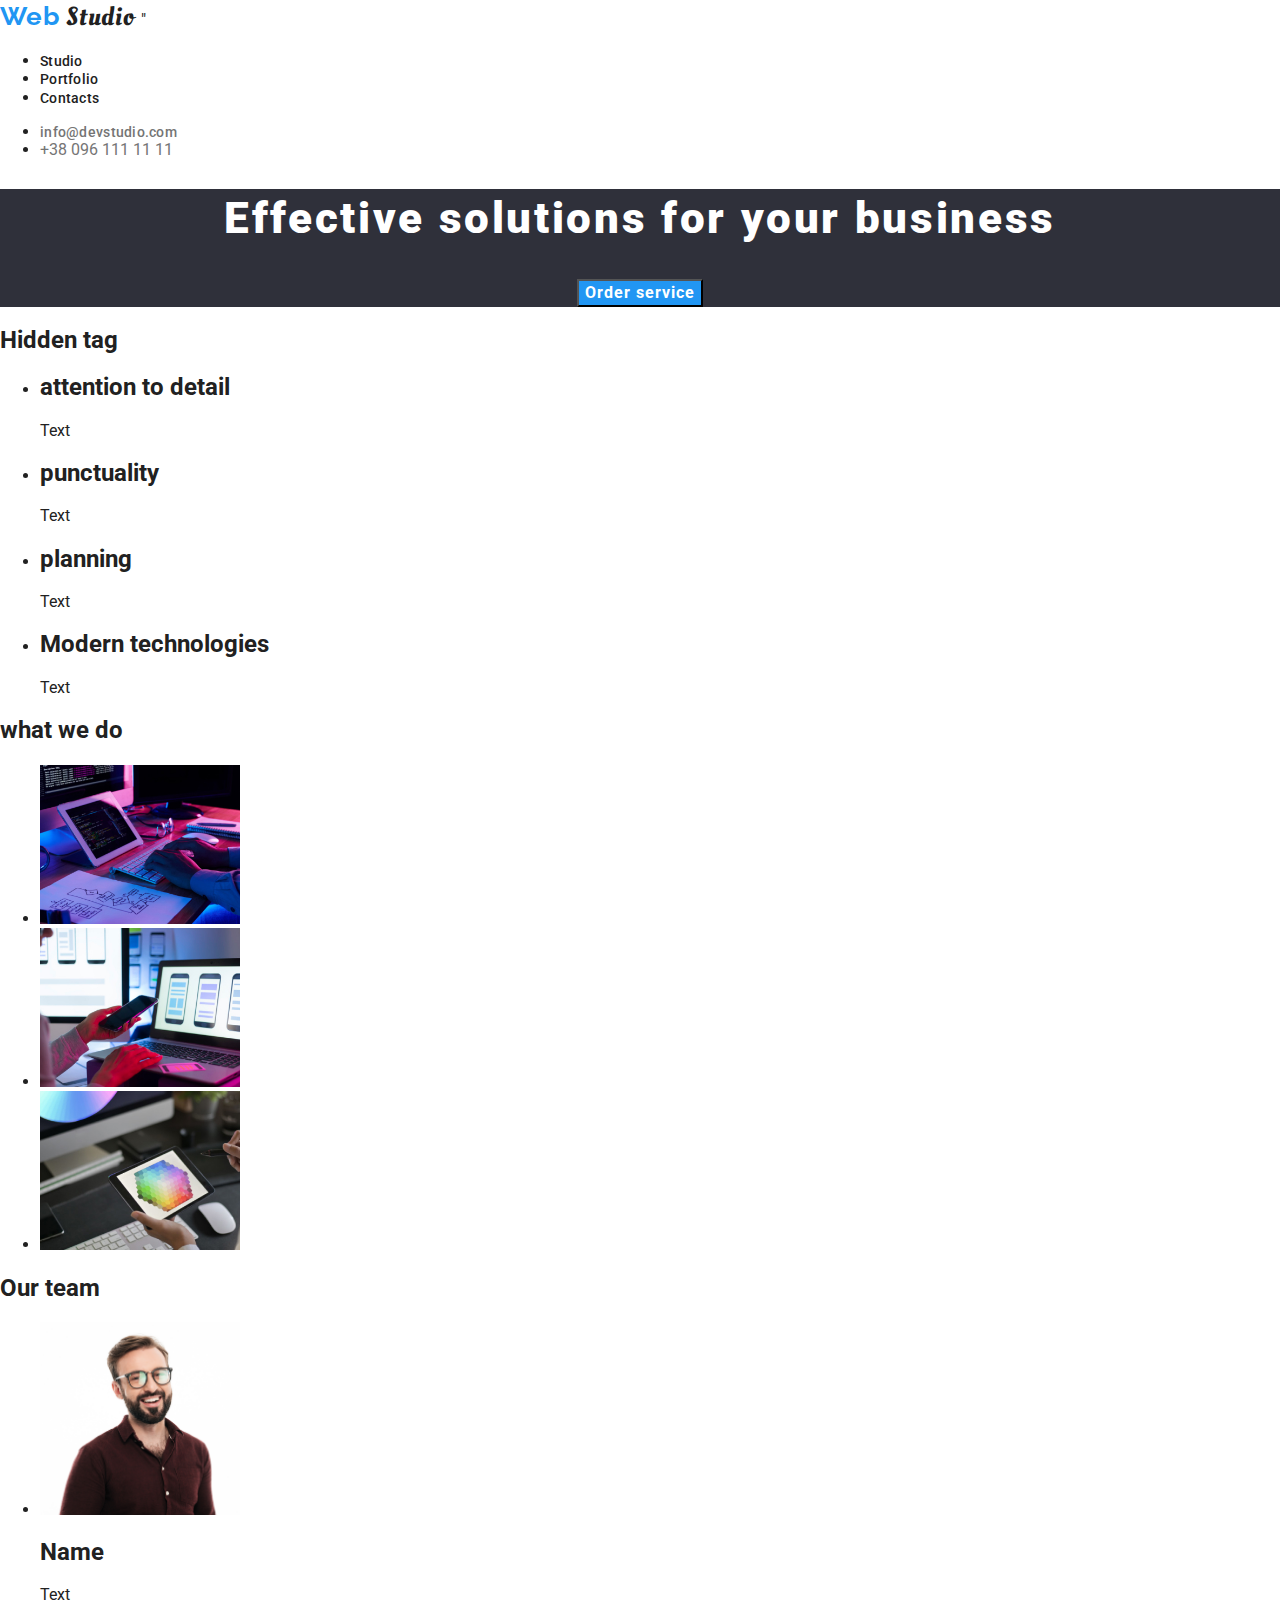
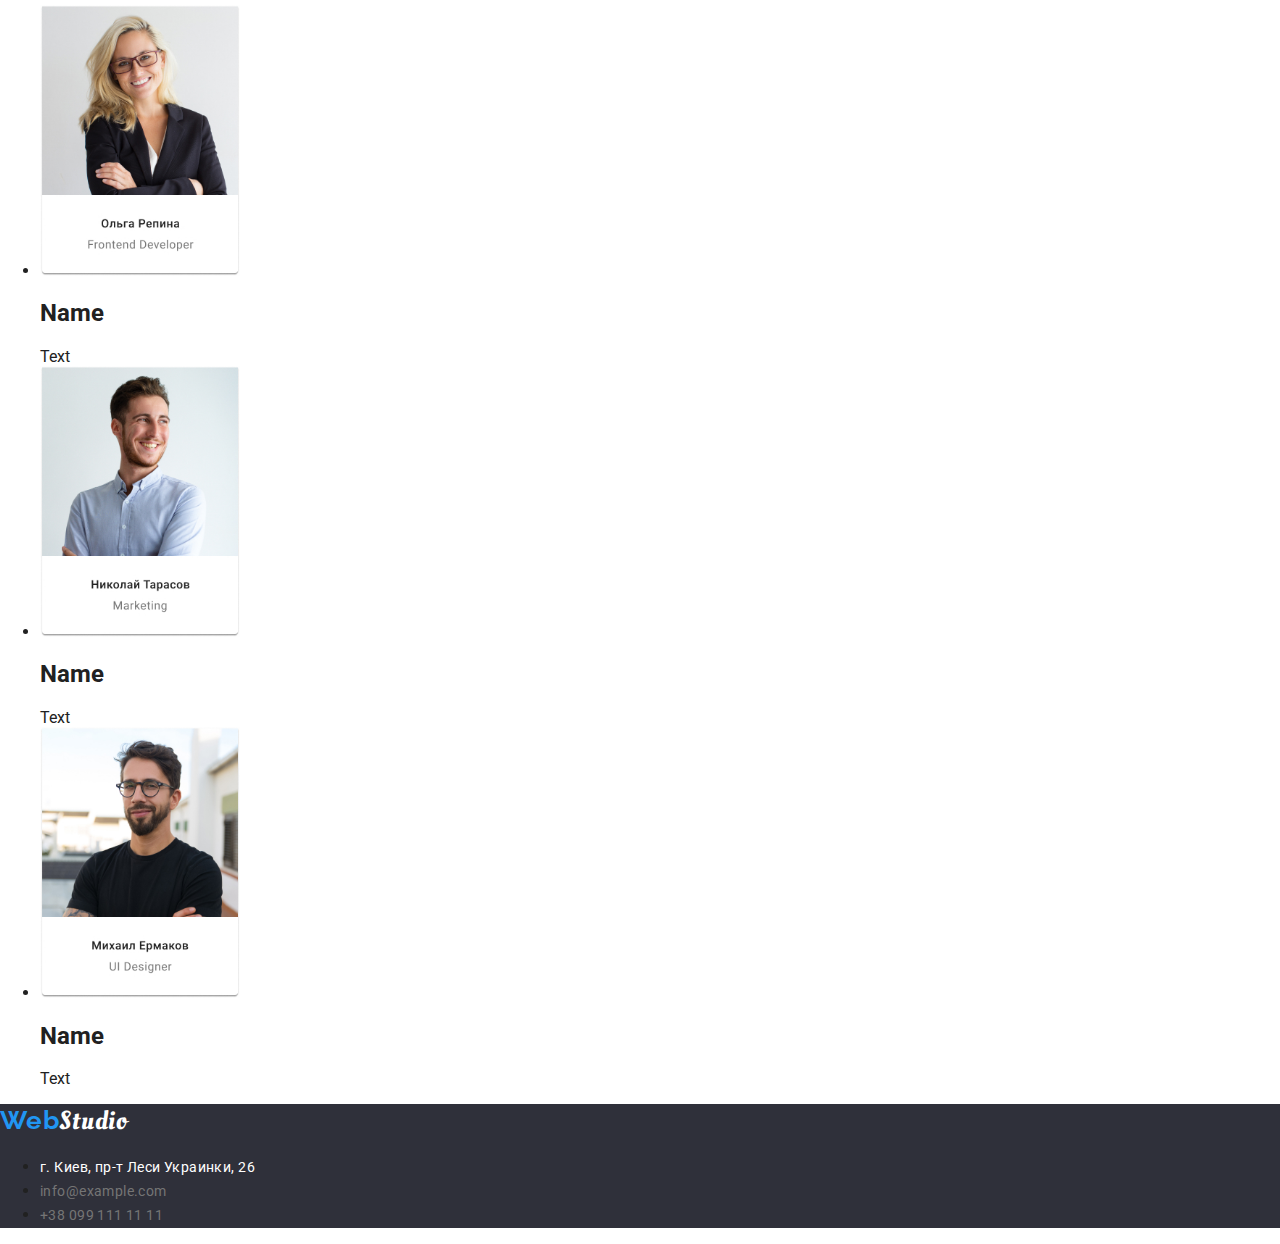
<file: index.html>
<!DOCTYPE html>
<html lang="en">

<head>
    
    <meta charset="UTF-8">
    <meta http-equiv="X-UA-Compatible" content="IE=edge">
    <meta name="viewport" content="width=device-width, initial-scale=1.0">
    <title>HomeWork1</title>
    <link rel="stylesheet" href="https://cdnjs.cloudflare.com/ajax/libs/modern-normalize/1.1.0/modern-normalize.min.css">
    <link rel="preconnect" href="https://fonts.googleapis.com">
    <link rel="preconnect" href="https://fonts.gstatic.com" crossorigin>
    <link rel="preconnect" href="https://fonts.googleapis.com">
    <link rel="preconnect" href="https://fonts.gstatic.com" crossorigin>
    <link
        href="https://fonts.googleapis.com/css2?family=Oleo+Script&family=Raleway:wght@700&family=Roboto:wght@400;500;700;900&display=swap"
        rel="stylesheet">
      
        <link rel="stylesheet" href="./css/styleSecond.css">
</head>

<body>
    <header>
        <!--Cap of the site-->
        <div class= "conteiner">
        <nav>
            <a class= "nav-head" href=""><span class="word-first"> Web </span><span class="word-second"> Studio </span></a>"
            </a>
            <ul class="navlist-first" >
                <li><a class="navstudio" href="./index.html">Studio</a></li>
                <li><a class="navportfolio" href="./portfolio.html">Portfolio</a></li>
                <li><a class="navcont" href="">Contacts</a></li>
                </ul>
            </nav>
            <ul>
            <li> <a class="navemail" href="mailto:info@devstudio.com">info@devstudio.com </a></li>
            <li><a class="navfhone-header" href="tel:+380961111111"> +38 096 111 11 11 </a></li>
        </ul>
      
        </div>
        </header>
    <main>
        <!--Hero-->
        <section class="hero">
            <div class="hero-contener">
            <h1 class="hero-title">Effective solutions for your business </h1>
           <button class="button-hero" type = "button">Order service</button>
    </div>
        </section>
        <!--Our advantages-->
        <section class="advantages">
            <div>
            <h2>Hidden tag</h2>
            <ul class="advantages-list">
                <li>
                    <h2 class="advantages-head">attention to detail</h2>
                    <p class="advantages-text">Text</p>
                </li>
                <li>
                    <h2 class="advantages-head">punctuality</h2>
                    <p class="advantages-text">Text</p>
                <li>
                    <h2 class="advantages-head">planning</h2>
                    <p class="advantages-text">Text</p>
                <li>
                    <h2 class="advantages-head">Modern technologies</h2>
                    <p class="advantages-text">Text</p>
            </ul>
            </div>
        </section>
        <!--our activity picture-->
        <section class="activity">
            <div>
            <h2 class="actvity-head">what we do</h2>
            <ul class="activity-list">
                <li class="activity-list-li"><img src="/images/box 1.jpg" width="200" alt="pictures1"></li>
                <li class="activity-list-li"><img src="/images/box 2.jpg" width="200" alt="pictures2"></li>
                <li class="activity-list-li"><img src="/images/box 3.jpg" width="200" alt="pictures3"></li>
            </ul>
            </div>
        </section>

        <!--Our team-->
        <section>
            <div>
            <h2 class="team-head">Our team</h2>
            <ul>
                <li class="team-text"><img  src="/images/team_card.jpg" width="200" alt="picters">
                    <h2 class="team-photo">Name</h2> Text
                </li>
                <li class="team-text"><img src="/images/team card 2.jpg" width="200" alt="picters">
                    <h2 class="team-photo">Name</h2>Text
                </li>
                <li class="team-text"><img src="/images/team card 3.jpg" width="200" alt="pisters">
                    <h2 class="team-photo">Name</h2>Text
                </li>
                <li class="team-text"><img src="/images/team card 4.jpg" width="200" alt="picters">
                    <h2 class="team-photo">Name</h2>Text
                </li>
            </ul>

</div>
        </section>
</main>

        <footer class="downfoot">
            <div>
                <a class= "nav-head" href=""><span class="foot-first">Web</span><span class="foot-second">Studio</span></a>
                </a>
        
                <address class="adress-footer">
                    <ul>
                        <li><a class="footlink" href="https://goo.gl/maps/SyG1egsGHd4TxLhdA">г. Киев, пр-т Леси Украинки, 26
                            </a> </li>
        
                        <li><a class="email-foot" href="mailto:info@example.com">info@example.com</a></li>
                        <li><a class="fhone-foot" href="tel:+380991111111">+38 099 111 11 11</a></li>
                    </ul>
                </address>
        
            </div>
        </footer>




</body>

</html>
</file>
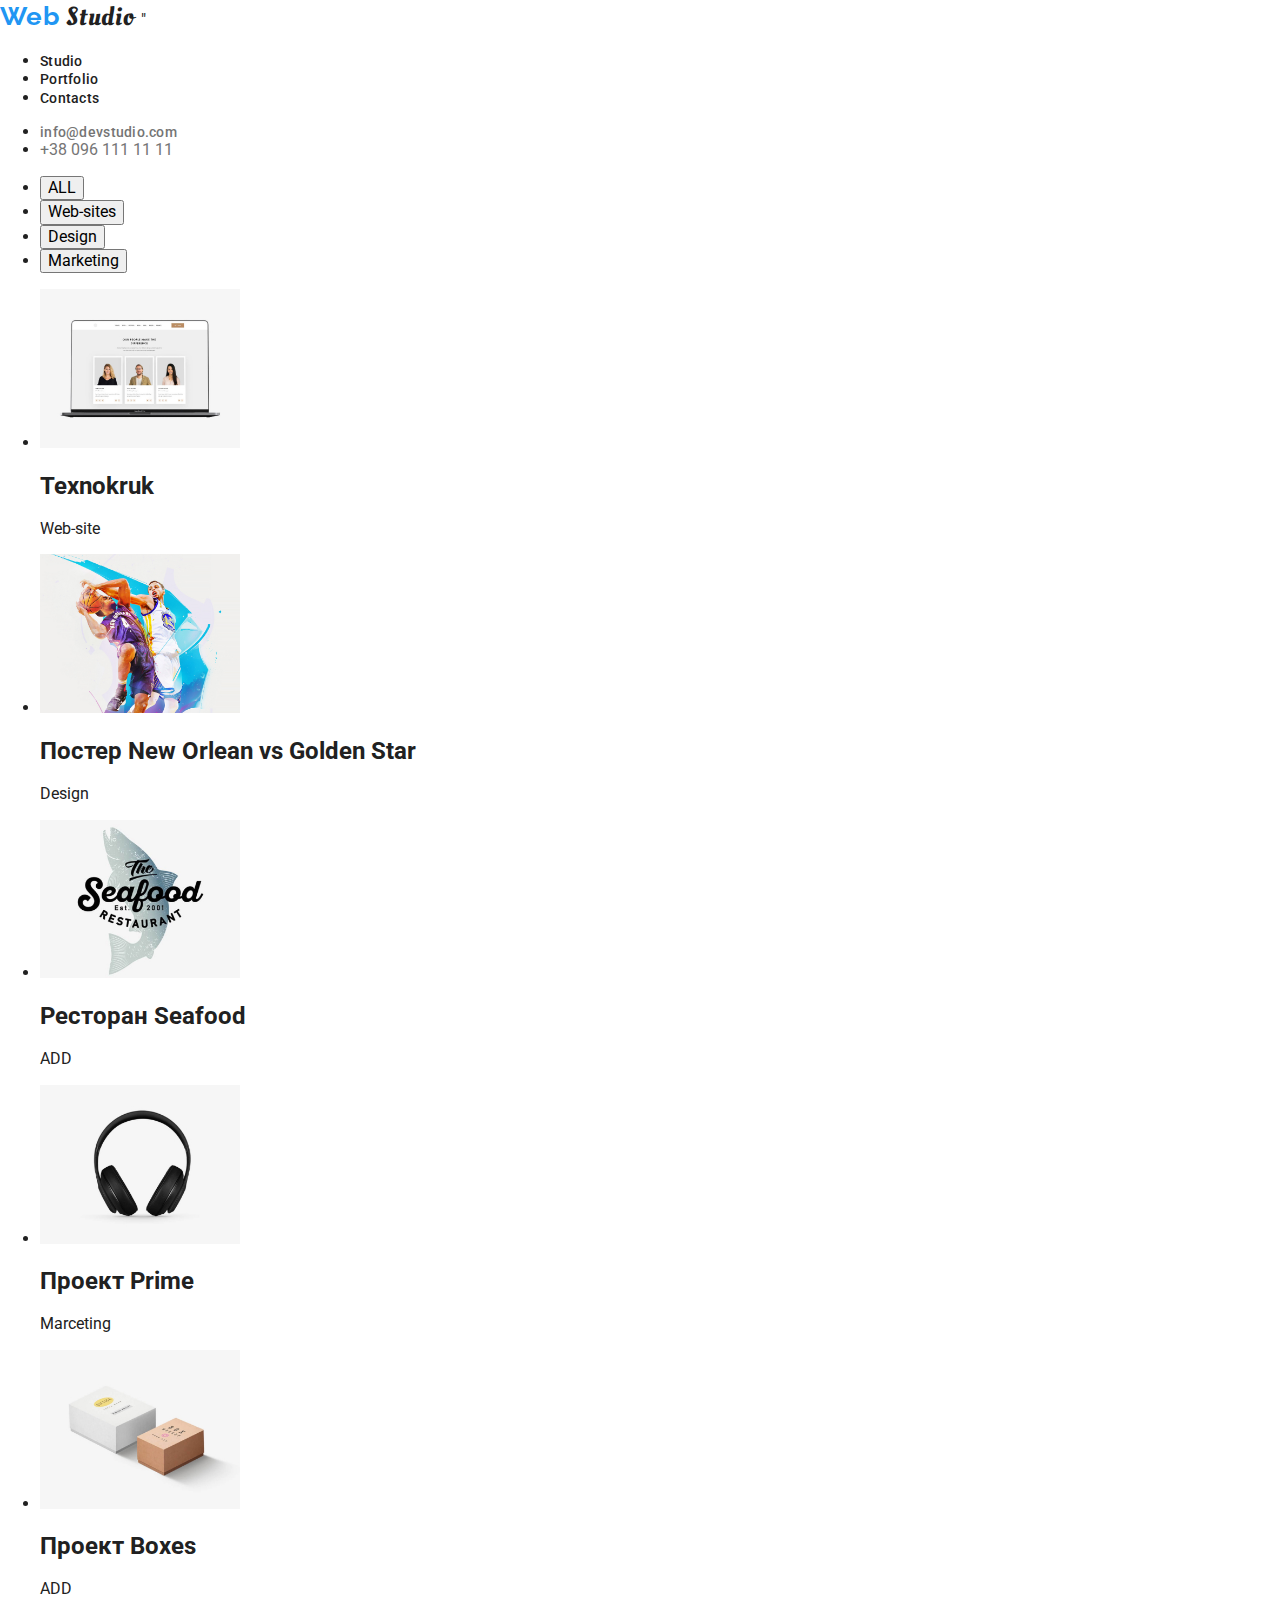
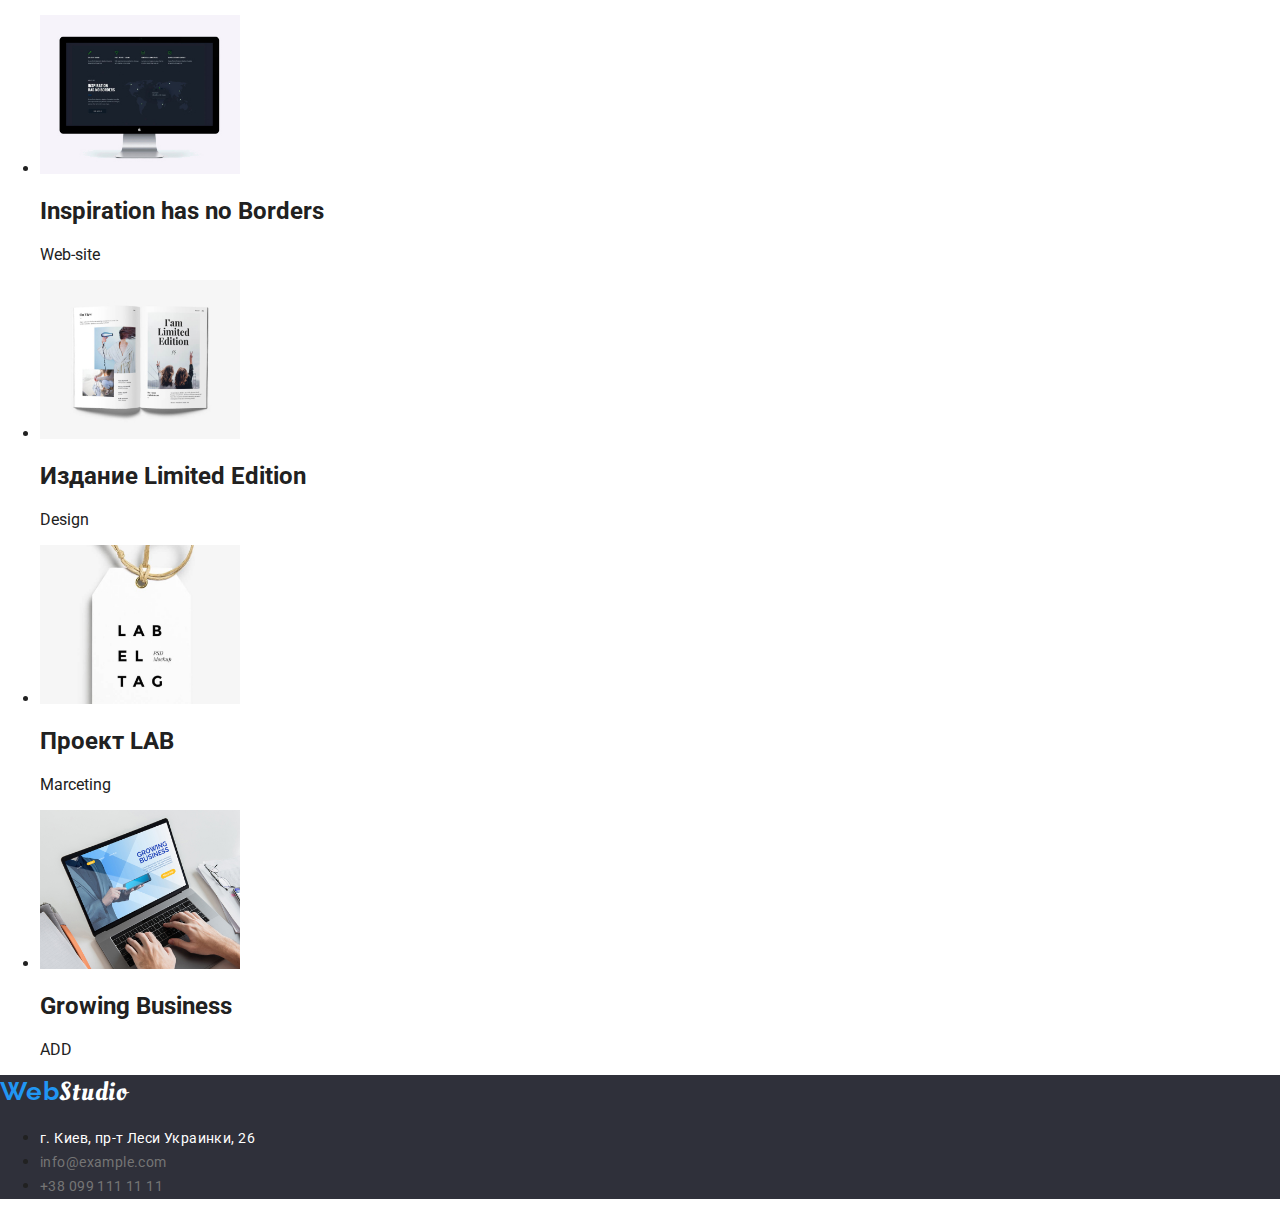
<file: portfolio.html>
<!DOCTYPE html>
<html lang="en">

<head>
    <link rel="stylesheet" href="./css/style.css">
    <meta charset="UTF-8">
    <meta http-equiv="X-UA-Compatible" content="IE=edge">
    <meta name="viewport" content="width=device-width, initial-scale=1.0">
    <title>Portfolio</title>
        <link rel="stylesheet" href="https://cdnjs.cloudflare.com/ajax/libs/modern-normalize/1.1.0/modern-normalize.min.css">
        <link rel="preconnect" href="https://fonts.googleapis.com">
        <link rel="preconnect" href="https://fonts.gstatic.com" crossorigin>
        <link rel="preconnect" href="https://fonts.googleapis.com">
        <link rel="preconnect" href="https://fonts.gstatic.com" crossorigin>
        <link
            href="https://fonts.googleapis.com/css2?family=Oleo+Script&family=Raleway:wght@700&family=Roboto:wght@400;500;700;900&display=swap"
            rel="stylesheet">
        
        <link rel="stylesheet" href="./css/styleSecond.css">
</head>

<body>
    <header>
        <!--Cap of the site-->
        <div class="conteiner">
            <nav>
                <a class="nav-head" href=""><span class="word-first"> Web </span><span class="word-second"> Studio
                    </span></a>"
                </a>
                <ul class="navlist-first">
                    <li><a class="navstudio" href="./index.html">Studio</a></li>
                    <li><a class="navportfolio" href="./portfolio.html">Portfolio</a></li>
                    <li><a class="navcont" href="">Contacts</a></li>
                </ul>
            </nav>
            <ul>
                <li> <a class="navemail" href="mailto:info@devstudio.com">info@devstudio.com </a></li>
                <li><a class="navfhone-header" href="tel:+380961111111"> +38 096 111 11 11 </a></li>
            </ul>
    
        </div>
    </header>

    <main>
    <!--List of links-->
        <section class="button" >
            <ul class="button-list">
                <li><a href=""> <button class ="button-list-all" type="button">ALL</button></a></li>
                <li><button class ="button-list-web" type="button">Web-sites</button></li>
                <li><button class ="button-list-design" type="button">Design</button></li>
                <li><button class ="button-list-mark" type="button">Marketing</button></li>


            </ul>
        </section>
        <!--List of pictuers-cards-->

        <section class="cards">
<ul>
    <li> <img src="./images/portfolio_images/texnokryk.jpg" alt="pictures" width="200"> 
    <h2>Texnokruk</h2> <p>Web-site</p></li>
    <li><img src="./images/portfolio_images/jamp.jpg" alt="pictures" width="200">
    <h2>Постер New Orlean vs Golden Star</h2>
    <p>Design</p></li>
    <li><img src="./images/portfolio_images/Restoran.jpg" alt="pictures" width="200">
    <h2>Ресторан Seafood</h2>
    <p>ADD</p></li>
    <li><img src="./images/portfolio_images/Headfone.jpg" alt="pictures" width="200">
    <h2>Проект Prime</h2>
    <p>Marceting</p></li>
    <li><img src="./images/portfolio_images/Boxeimg.jpg" alt="pictures" width="200">
    <h2>Проект Boxes</h2>
    <p>ADD</p></li>
    <li><img src="./images/portfolio_images/inspiration.jpg" alt="pictures" width="200">
        <h2>Inspiration has no Borders</h2>
        <p>Web-site</p>
    </li>
    <li><img src="./images/portfolio_images/Magazin.jpg" alt="pictures" width="200">
    <h2>Издание Limited Edition</h2>
    <p>Design</p></li>
    <li><img src="./images/portfolio_images/Progektmg.jpg" alt="pictures" width="200">
    <h2>Проект LAB</h2>
    <p>Marceting</p></li>
    <li><img src="./images/portfolio_images/Growingjpg.jpg" alt="pictures" width="200">
    <h2>Growing Business</h2>
    <p>ADD</p></li>
   
</ul>
        </section>
    </main>

</body>

    <footer class="downfoot">
        <div>
            <a class="nav-head" href=""><span class="foot-first">Web</span><span class="foot-second">Studio</span></a>
            </a>
    
            <address class="adress-footer">
                <ul>
                    <li><a class="footlink" href="https://goo.gl/maps/SyG1egsGHd4TxLhdA">г. Киев, пр-т Леси Украинки, 26
                        </a> </li>
    
                    <li><a class="email-foot" href="mailto:info@example.com">info@example.com</a></li>
                    <li><a class="fhone-foot" href="tel:+380991111111">+38 099 111 11 11</a></li>
                </ul>
            </address>
    
        </div>
    </footer>
</file>
<file: css/styleSecond.css>
body {
    font-family: 'Roboto', 'Raleway' , 'Oleo Script' ;
    font-weight 400px;
    background-color: var(--mainwhite);
    text-decoration: none;
    font-style: normal;
    color:var(--mainblack)

}

button {
    cursor: pointer;
}


:root {
    --mainblack: #212121;
    --mainblue: #2196F3;
    --mainwhite: #FFFFFF;
    --maingrate: #757575;
    --2black: #2F303A;
    --2gray: #ECECEC;
    --3gray: #F5F4FA;
}
/*Header with design*/
/*Logo*/
.word-first {
    font-family: Raleway;
    font-size: 26px;
    font-weight: 700;
    line-height: 1.19;
    letter-spacing: 0.03em;
    font-style: normal;
    color: var(--mainblue);
    text-decoration: none;
}

.word-second {
    font-family: Oleo Script;
    font-size: 26px;
font-style: normal;
    line-height: 1.38;
    letter-spacing: 0.03em;
    text-align: left;
    color: var(--mainblack);
    text-decoration: none;}
    /*hover for link*/
    .navstudio:hover,
    .navstudio:focus,
    .navemail:hover,
    .navemail:focus{
        color:var(--mainblue)
    }

    .navstudio,.navportfolio,.navcont,.navemail{
        
            font-style: normal;
            font-weight: 500;
            font-size: 14px;
            line-height: 1.14;
            letter-spacing: 0.02em;
            color: var(--mainblack);
    }
    .navfhone-header,.navemail{
        color: var(--maingrate);
    }
        /*hover for link*/
        .navstudio:hover,
        .navstudio:focus,
        .navemail:hover,
        .navemail:focus,
        .navportfolio:hover,
        .navportfolio:focus {
            color: var(--mainblue)
        }
        /*hero*/
        /*hero-title*/
        .hero{
            background-color: var(--2black);
        }
        .hero-contener{
            text-align: center;
        }
        .hero-title{
                font-size: 44px;
                font-weight: 900;
                line-height: 1.36;
                letter-spacing: 0.06em;
                color: var(--mainwhite);
                text-align: center;
        }
/*button for hero*/

.button-hero{ 
    display: inline-block;
        background-color: var(--mainblue);
        color: var(--mainwhite);
        font-size: 16px;
        font-weight: 700;
        line-height: 1.38;
        letter-spacing: 0.06em;
        text-decoration: none;
        text-align: center;

}
    /*Footer*/
    .downfoot{
        background-color:var(--2black);
        font-style: normal;
        text-decoration: none;
    }
    address,header,footer,a{ 
        font-style: normal;
        text-decoration: none;
    }
    /*Logo footer*/
        .foot-first {
            font-family: Raleway;
            font-size: 26px;
            font-weight: 700;
            line-height: 1.19;
            letter-spacing: 0.03em;
            font-style: normal;
            color: var(--mainblue);
            text-decoration: none;
        }
    
        .foot-second {
         font-family: Oleo Script;
         font-size: 26px;
        font-style: normal;
         line-height: 1.38;
         letter-spacing: 0.03em;
         text-align: left;
         color: var(--mainwhite);
         text-decoration: none;
                }

                /*link footer*/
 .footlink:hover,
 .footlink:focus{
color: var(--mainblue);  }

.footlink{
  font-size: 14px;
 line-height: 1.71;
 letter-spacing: 0.03em;
color: var(--mainwhite);
text-decoration: none;
  }
   .email-foot,.fhone-foot{
color: var(--maingrate);
    font-size: 14px;
    line-height:1.714;
    letter-spacing: 0.03em;
    text-decoration: none;
                   }
</file>
<file: css/style.css>
/*body{
    font-family: 'Roboto',
    font-weight 400px;
    background-color: var(--mainwhite);
    text-decoration: none;
 

}
button{
    cursor: pointer;
}
footer{
    background-color: var(--2black);
}

:root{
    --mainblack:#212121;
    --mainblue:#2196F3;
    --mainwhite:#FFFFFF;
    --maingrate:#757575;
    --2black:#2F303A;
    --2gray:#ECECEC;
    --3gray:#F5F4FA;
}
/*Design header
.navlist-first{
margin-top: 0px;
}
.navlist-second {
margin: top 0px;;
}
.navstudio,
.navemail,
.navportfolio-page{
    color: var(--mainblue);
}
.navfhone-header{
    color: var(--maingrate);
}
.head-first,
.foot-first{
    font-family: Raleway;
        font-size: 26px;
        font-weight: 700;
        line-height: 1.19;
        letter-spacing: 0.03em;
        text-align: left;
    color: var(--mainblue);
    text-decoration: none;
        }
  .head-second{
    font-family: Oleo Script;
        font-size: 26px;
     
        line-height: 1.38;
        letter-spacing: 0.03em;
        text-align: left;
        color: var(--mainblack);
        text-decoration: none;
  }   
  .foot-second{
    font-family: Oleo Script;
        font-size: 26px;
       
        line-height: 1.38;
        letter-spacing: 0.03em;
        text-align: left;
        color: var(--mainwhite);
        text-decoration: none;
  }   
/*hero
 .hero{
    background-color: var(--2black);
    text-align: center;
}
.hero-title {
    font-family: Roboto;
        font-size: 44px;
        font-weight: 900;
        line-height: 1.36;
        letter-spacing: 0.06em;
       
        color: var(--mainwhite);
        margin-top: 0px;
}
.button-hero{
    display: inline-block;
    background-color: var(--mainblue);
    color: var(--mainwhite);
    font-family: Roboto;
        font-size: 16px;
        font-weight: 700;
        line-height: 1.38;
        letter-spacing: 0.06em;
        text-decoration: none;
        border-radius: 4px;
        padding: 10px 32px;
        min-width: 200px;
        border: 1px solid;
    

}
.button-hero:hover,
.button-hero:focus{
    color: aqua;
}
.navstudio,
.navportfolio,
.navcont,
.navemail,
.navfhone-header
{
    font-family: 'Roboto';
        font-style: normal;
        font-weight: 500;
        font-size: 14px;
        line-height: 1.14;
        letter-spacing: 0.02em;
}
.navfhone,
.footlink{
    font-family: "Roboto";
        font-size: 14px;
      
        line-height: 1.71;
        letter-spacing: 0.03em;
        text-align: left;
}

.advantages-head,
.actvity-head,
.team-photo{
    color: var(--mainblack);
}
.advantages-text,
.team-text
.navfhone{
    color: var(--maingrate);
    }
    
           .footlink{
        color: var(--mainwhite);
    }
    .footlink{    
       background-color: var(--2black);
    }
 
    .navportfolio:hover,
    .navportfolio:focus,
         .navstudio:hover,
         .navstudio:focus,
         .logo:hover,
         .logo:focus,
          .footlink:hover,
          .footlink:focus,
          .navfhone:hover,
          .navfhone:focus,
                  .navemail:hover,
                  .navfhone-header:hover,
                 .navemail:focus,
                 .navfhone-header:focus
    {
        color: red;

    }
  

.button-list-all:hover,
.button-list-all:focus,
.button-list-design:hover,
.button-list-design:focus,
.button-list-mark:hover,
.button-list-mark:focus,
.button-list-web:hover,
.button-list-web:focus
{
    color:yellow
}
.button-list-all,
.button-list-web,
.button-list-design,
.button-list-mark
{
    display: inline-block;
    background-color: var(--3gray);
    color: var(--mainblack);
    cursor: pointer;
    border-radius: 4px;
    font-family: Roboto;
        font-size: 16px;
        font-weight: 500;
        line-height: 1.625;
        letter-spacing: 0.03em;
        text-align: center;
        padding: 6px 22px;
        min-height: 38px;
        border: 1px solid var(--maingrate);
}

 a .button-list-all{
    background-color: var(--mainblue);
    color: var(--mainblack)
    border 1px var(--mainblue)
    min-width: 73px;
}
.button-list-web{
    min-width: 128px;
}
.button-list-design{
    min-width: 103px;
}
.button-list-mark{
    min-width: 145px;
}

.cards h2{
    color: var(--mainblack);
}
.cards p{
    color: var(--maingrate);
}
.activity-list-li{
    text-decoration: none;
}*/
</file>
